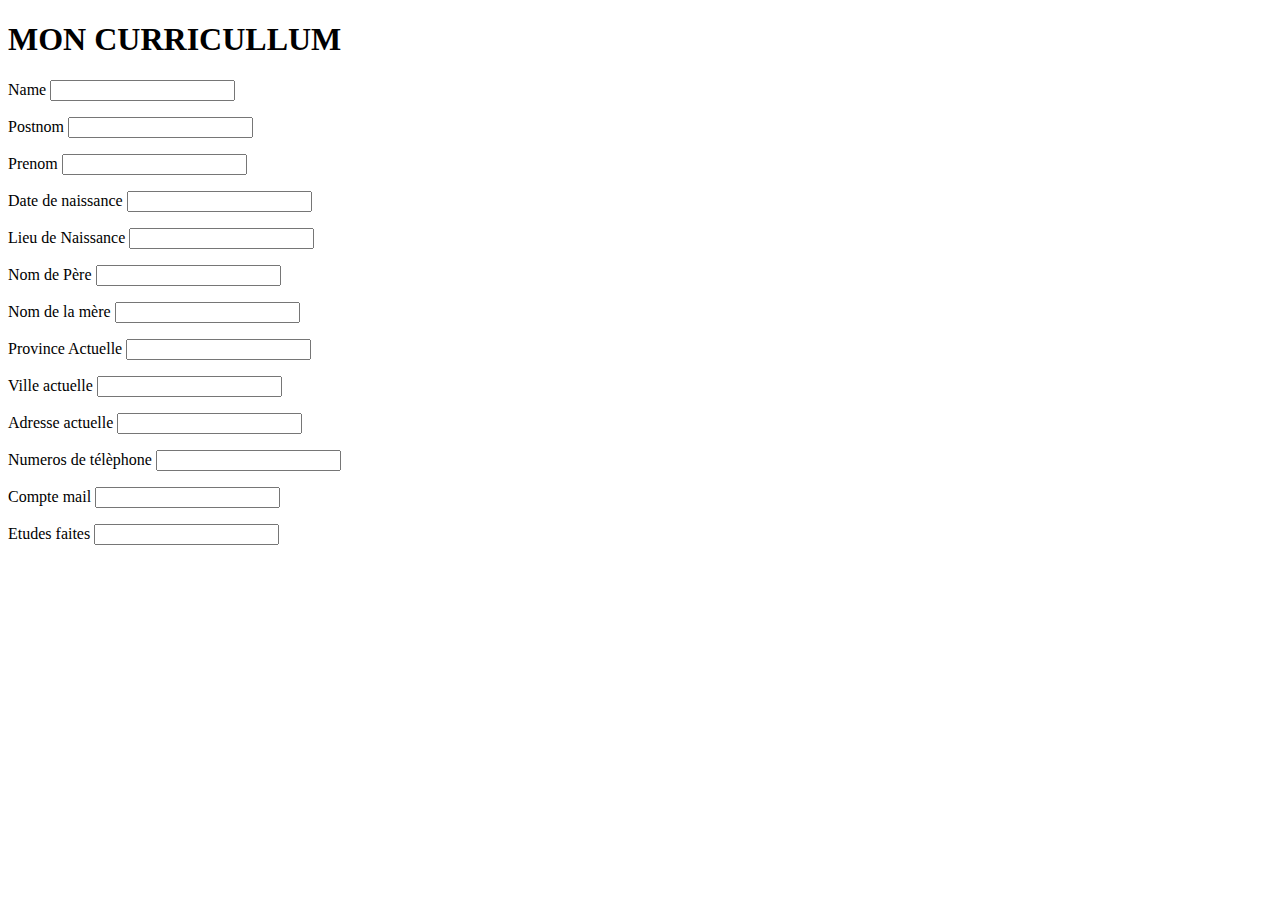
<file: CVdeux.html>
<!DOCTYPE html>
<html>
    <head>
        <meta charset="UTF-8">
        <title>HTML forms</title>
    </head>
    <body>
        <h1>MON CURRICULLUM</h1>
        <form method = "post">
            <p>
                <label for="inputName">Name</label>
                <input type="text"name="name" id="inputName">

            </p>
            <p>
                <label for="inputPostnom">Postnom</label>
                <input type="text"name="postnom" id="inputPostnom">

            </p>
            <p>
                <label for="inputPrenom">Prenom</label>
                <input type="text"name="prenom" id="inputPrenom">

            </p>
            <p>
                <label for="inputDate">Date de naissance</label>
                <input type="text"name="date" id="inputDate">

            </p>
            <p>
                <label for="inputLieu">Lieu de Naissance</label>
                <input type="text"name="lieu" id="inputLieu">

            </p>
            <p>
                <label for="inputPere">Nom de Père</label>
                <input type="text"name="pere" id="inputPere">

            </p>
            <p>
                <label for="inputMère">Nom de la mère</label>
                <input type="text"name="mere" id="inputMère">

            </p>
            <p>
                <label for="inputProvince">Province Actuelle</label>
                <input type="text"name="province" id="inputProvince">

            </p>
            <p>
                <label for="inputVille">Ville actuelle</label>
                <input type="text"name="ville" id="inputVille">

            </p>
            <p>
                <label for="inputAdresse">Adresse actuelle</label>
                <input type="text"name="adresse" id="inputAdresse">

            </p>
            <p>
                <label for="inputNumero">Numeros de télèphone</label>
                <input type="text"name="numero" id="inputNumero">

            </p>
            <p>
                <label for="inputCompte">Compte mail</label>
                <input type="mail"name="compte" id="inputCompte">

            </p>
            <p>
                <label for="inputEtudes">Etudes faites</label>
                <input type="text"name="etudes" id="inputEtudes">

            </p>
            





        </form>
    </body>
</html>
</file>
